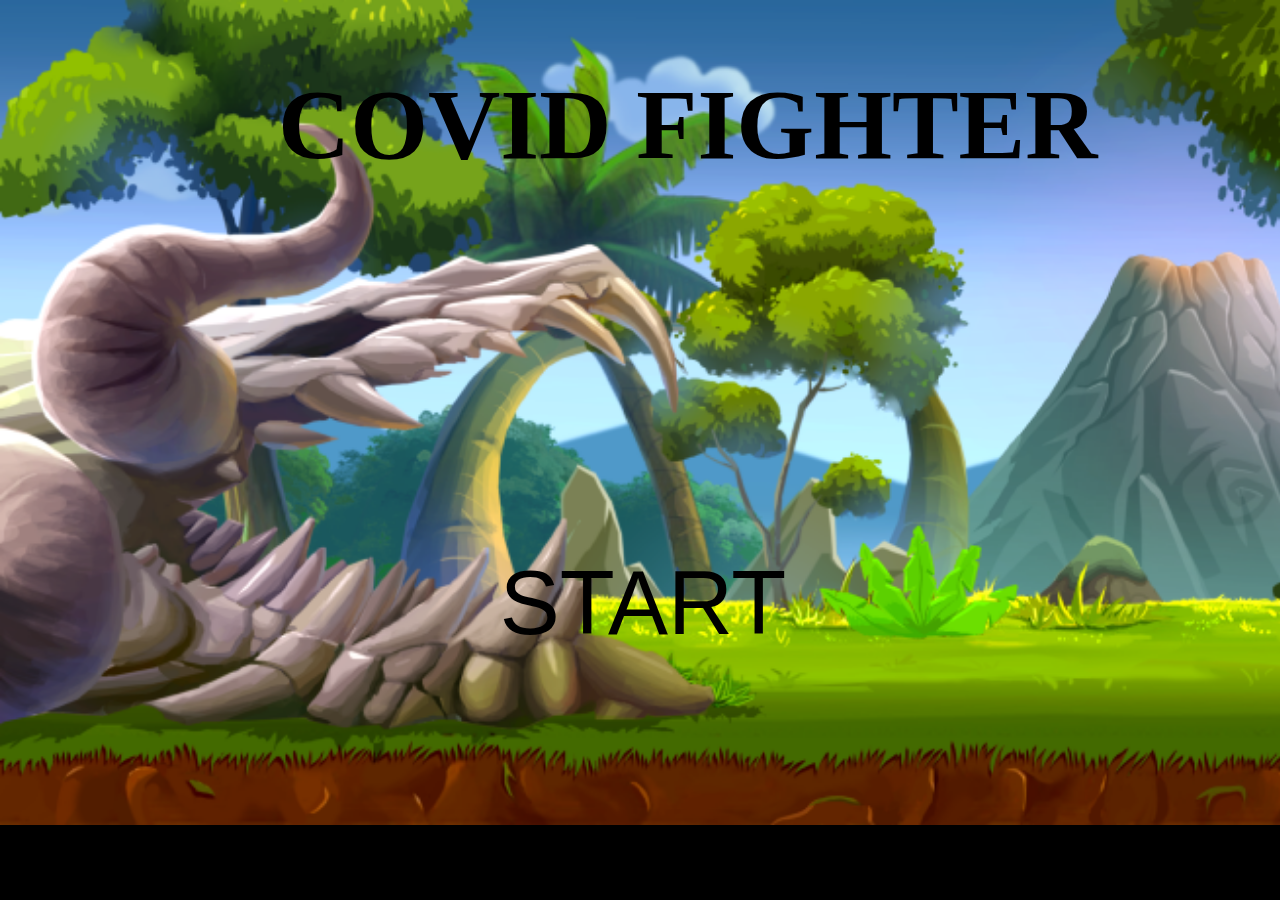
<file: index.html>
<!DOCTYPE html>
<html lang="en" dir="ltr">

<head>
  <meta charset="utf-8">
  <link rel="stylesheet" href="styles.css">
  <title>WELCOME</title>
</head>

<body>
  <div class="intro">
    <h1>COVID FIGHTER</h1>

  </div>
  <div class="letPlay">
    <button class="button" style="verticle-align:middle"><span><a class "playLink" href="play.html">START</a></span></button>

  </div>
</body>

</html>
</file>
<file: styles.css>
/* image property of the background */
body{
  background-image:url("images/lightBG.png");
  background-color: black;
  height: 750px;
  /* background-position: center; */
  background-repeat: no-repeat;
  background-size: cover;
  position: relative;
}

/* styling the button */
.button {
  /* display: inline-block; */
  border-radius: 50%;
  background-color:transparent;
  border: none;
  color: black;
  text-align: center;
  font-size: 90px;
  padding: 20px;
  width: 500px;
  transition: all 0.5s;
  cursor: pointer;
  margin-left: 400px;


}
a{
  color:black;
  text-decoration: none;
  text-decoration-style: double;
  padding-right: 30px;
}
.button:hover {
  box-shadow: 0 12px 16px 0 rgba(0,0,0,0.24), 0 17px 50px 0 rgba(0,0,0,0.19);
  column-fill: auto;
}

.button span {
  cursor: pointer;
  display: inline-block;
  position: relative;
  transition: 0.5s;
}

.button span:after {
  content: '\00bb';
  position: absolute;
  opacity: 0;
  top: 0;
  right: -20px;
  transition: 0.5s;
}

.button:hover span {
  padding-right: 25px;
}

.button:hover span:after {
  opacity: 1;
  right: 0;
}
.letPlay{
  position:relative;
  margin-top: 350px;
  padding: 0;
}

/* Game heading */
.intro{
  font-size: 50px;
  color: black;
  margin-left: 270px;
  padding: inherit;
}
</file>
